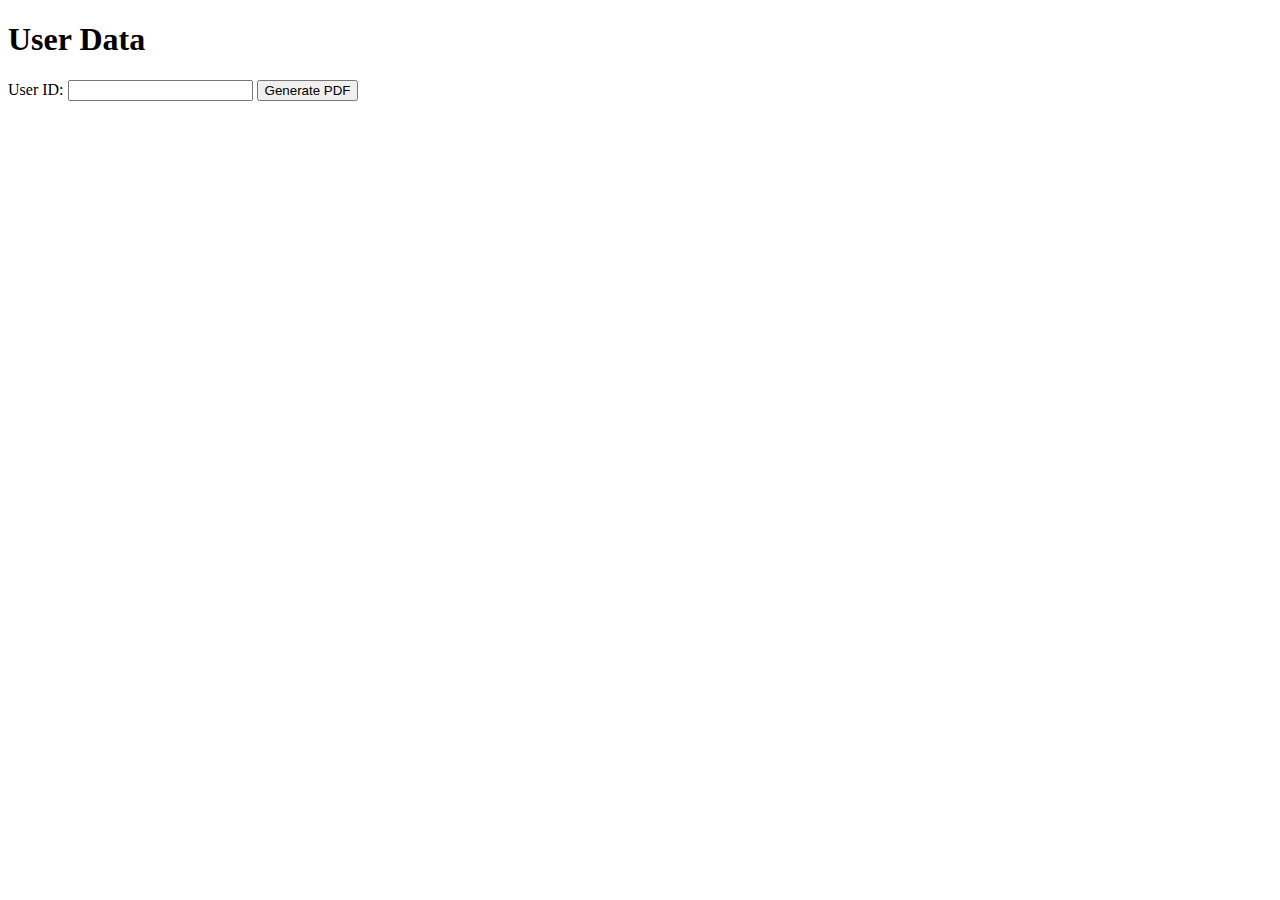
<file: views/user.html>
<!DOCTYPE html>
<html>
<head>
  <title>User Data</title>
</head>
<body>
  <h1>User Data</h1>
  <form id="userDataForm" method="post" action="/showUserData">
    <label for="userID">User ID:</label>
    <input type="text" id="userID" name="id">
    <input type="submit" value="Generate PDF">
  </form>

  <script>
    document.getElementById("userDataForm").addEventListener("submit", function(event) {
      event.preventDefault(); // Prevent form submission

      // Get the user ID from the input field
      var userID = document.getElementById("userID").value;

      // Fetch the PDF data
      fetch("/showUserData?id=" + encodeURIComponent(userID))
        .then(response => response.blob())
        .then(blob => {
          // Create a temporary anchor element
          var link = document.createElement("a");
          link.href = URL.createObjectURL(blob);
          link.download = "user_data.pdf";

          // Programmatically click the link to trigger the download
          link.click();

          // Clean up the URL object after the download
          URL.revokeObjectURL(link.href);
        })
        .catch(error => console.error("Failed to generate PDF:", error));
    });
  </script>
</body>
</html>
</file>
